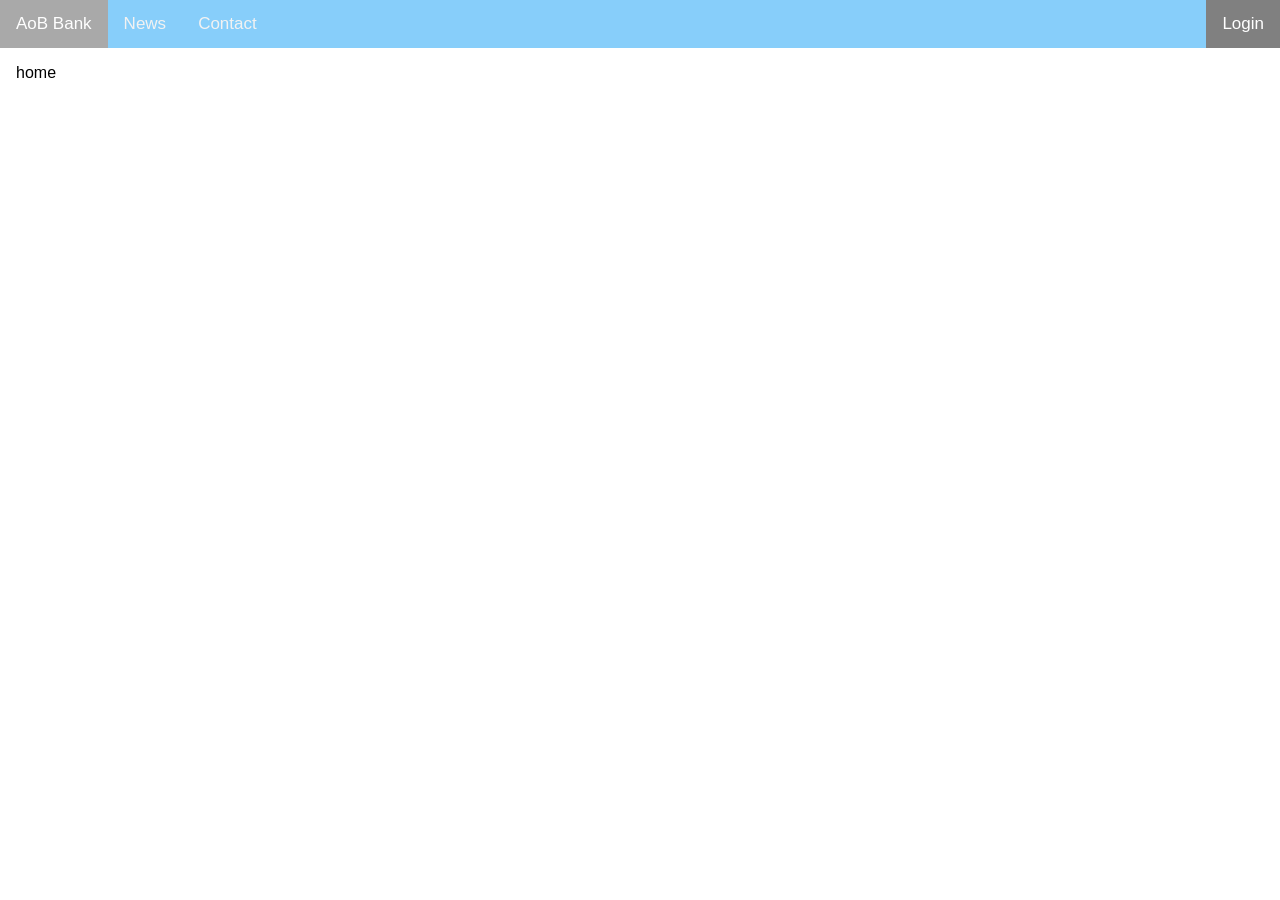
<file: Phase3/src/index.html>
<!DOCTYPE html>
<html>
<head>
  <meta name="viewport" content="width=device-width, initial-scale=1">
  <link rel="stylesheet" type="text/css" href="style.css">
</head>
<body>

<div class="topnav">
  <a class="active" href="#home">AoB Bank</a>
  <a href="#news">News</a>
  <a href="#contact">Contact</a>
  <a href="#about" class="split">Login</a>
</div>

<div style="padding-left:16px">
  <p>home</p>
</div>

</body>
</html>
</file>
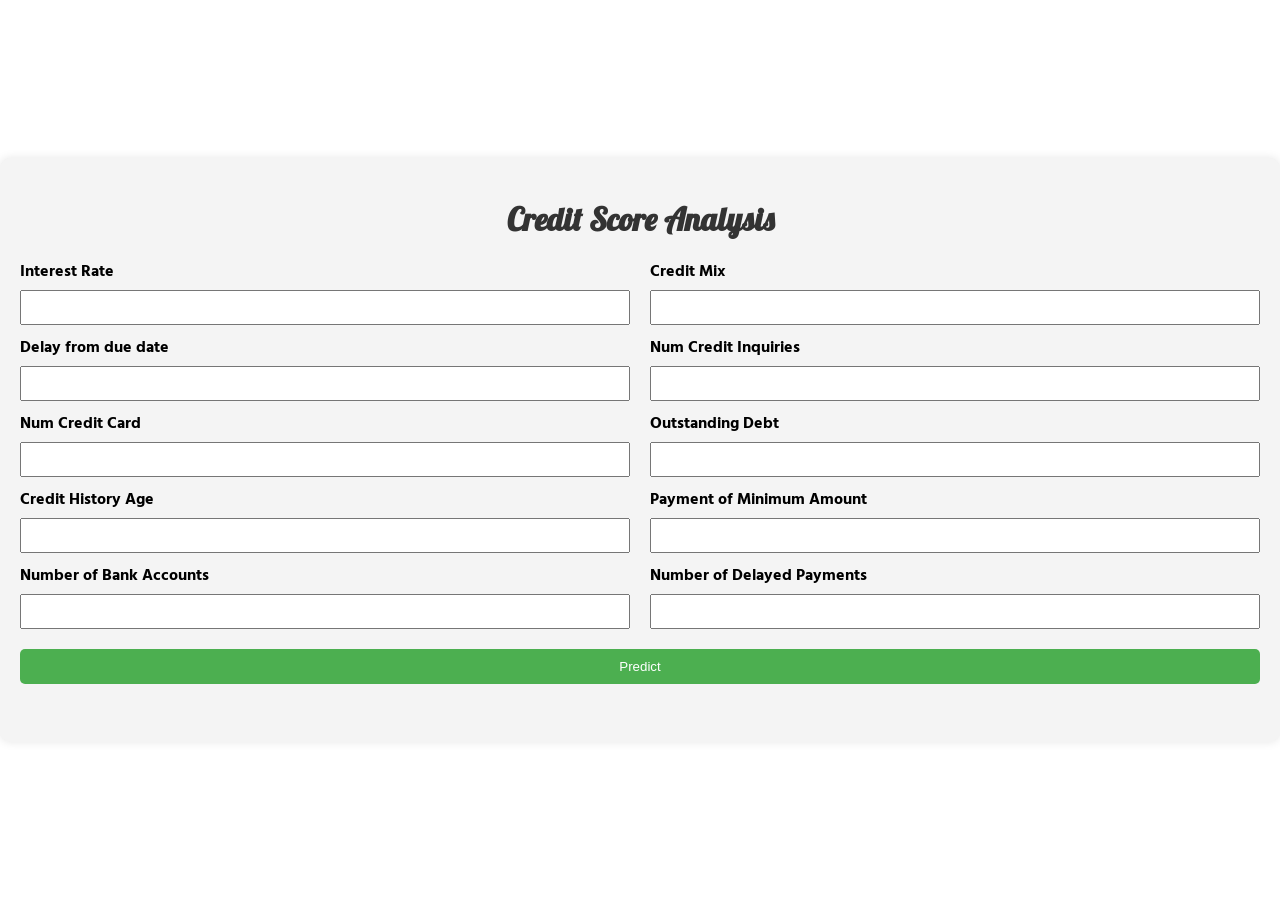
<file: Phase3/Templates/index.html>
<!DOCTYPE html>
<html>

<head>
  <meta charset="UTF-8">
  <title>ML API</title>
  <link href='https://fonts.googleapis.com/css?family=Lobster' rel='stylesheet' type='text/css'>
  <link href='https://fonts.googleapis.com/css?family=Arimo' rel='stylesheet' type='text/css'>
  <link href='https://fonts.googleapis.com/css?family=Hind:300' rel='stylesheet' type='text/css'>
  <link href='https://fonts.googleapis.com/css?family=Open+Sans+Condensed:300' rel='stylesheet' type='text/css'>

  <style>
    body {
      display: flex;
      justify-content: center;
      align-items: center;
      height: 100vh;
      margin: 0;
      font-family: 'Arimo', sans-serif;
    }

    .prediction {
      text-align: center;
      background-color: #f4f4f4;
      padding: 20px;
      border-radius: 10px;
      box-shadow: 0 0 10px rgba(0, 0, 0, 0.1);
    }

    form {
      text-align: left;
    }

    .form-container {
      display: flex;
      flex-wrap: wrap;
      justify-content: space-between;
    }

    h1, .prediction_text {
      font-family: 'Lobster', cursive;
      color: #333;
    }

    h1 {
      font-size: 2em;
      margin-bottom: 20px;
    }

    .prediction_text {
      margin-top: 20px;
      font-size: 1.2em;
      padding: 15px;
      border: 1px solid #ccc;
      border-radius: 5px;
    }

    .form-item {
      width: calc(50% - 10px);
      margin-bottom: 10px;
      box-sizing: border-box;
    }

    label {
      display: block;
      font-weight: bold;
      margin-bottom: 5px;
      font-family: 'Hind', sans-serif;
      font-size: 1em;
    }

    input {
      width: 100%;
      padding: 8px;
      box-sizing: border-box;
    }

    button {
      margin-top: 10px;
      padding: 10px;
      background-color: #4CAF50;
      color: white;
      border: none;
      border-radius: 5px;
      cursor: pointer;
      width: 100%;
    }
  </style>
</head>

<body>
  <div class="prediction">
    <h1>Credit Score Analysis</h1>

    <form action="{{ url_for('predict') }}" method="post" class="form-container">
      <div class="form-item">
        <label for="Interest_Rate">Interest Rate</label>
        <input type="text" name="Interest_Rate" id="Interest_Rate" required="required" />
      </div>
      <div class="form-item">
        <label for="Credit_Mix">Credit Mix</label>
        <input type="text" name="Credit_Mix" id="Credit_Mix" required="required" />
      </div>

      <div class="form-item">
        <label for="Delay_from_due_date">Delay from due date</label>
        <input type="text" name="Delay_from_due_date" id="Delay_from_due_date" required="required" />
      </div>

      <div class="form-item">
        <label for="Num_Credit_Inquiries">Num Credit Inquiries</label>
        <input type="text" name="Num_Credit_Inquiries" id="Num_Credit_Inquiries" required="required" />
      </div>

      <div class="form-item">
        <label for="Num_Credit_Card">Num Credit Card</label>
        <input type="text" name="Num_Credit_Card" id="Num_Credit_Card" required="required" />
      </div>

      <div class="form-item">
        <label for="Outstanding_Debt">Outstanding Debt</label>
        <input type="text" name="Outstanding_Debt" id="Outstanding_Debt" required="required" />
      </div>

      <div class="form-item">
        <label for="Credit_History_Age">Credit History Age</label>
        <input type="text" name="Credit_History_Age" id="Credit_History_Age" required="required" />
      </div>

      <div class="form-item">
        <label for="Payment_of_Min_Amount">Payment of Minimum Amount</label>
        <input type="text" name="Payment_of_Min_Amount" id="Payment_of_Min_Amount" required="required" />
      </div>

      <div class="form-item">
        <label for="Num_Bank_Accounts">Number of Bank Accounts</label>
        <input type="text" name="Num_Bank_Accounts" id="Num_Bank_Accounts" required="required" />
      </div>

      <div class="form-item">
        <label for="Num_of_Delayed_Payment">Number of Delayed Payments</label>
        <input type="text" name="Num_of_Delayed_Payment" id="Num_of_Delayed_Payment" required="required" />
      </div>

      <button type="submit" class="btn btn-primary btn-large">Predict</button>
    </form>

    <br>
    <br>
  </div>
</body>

</html>
</file>
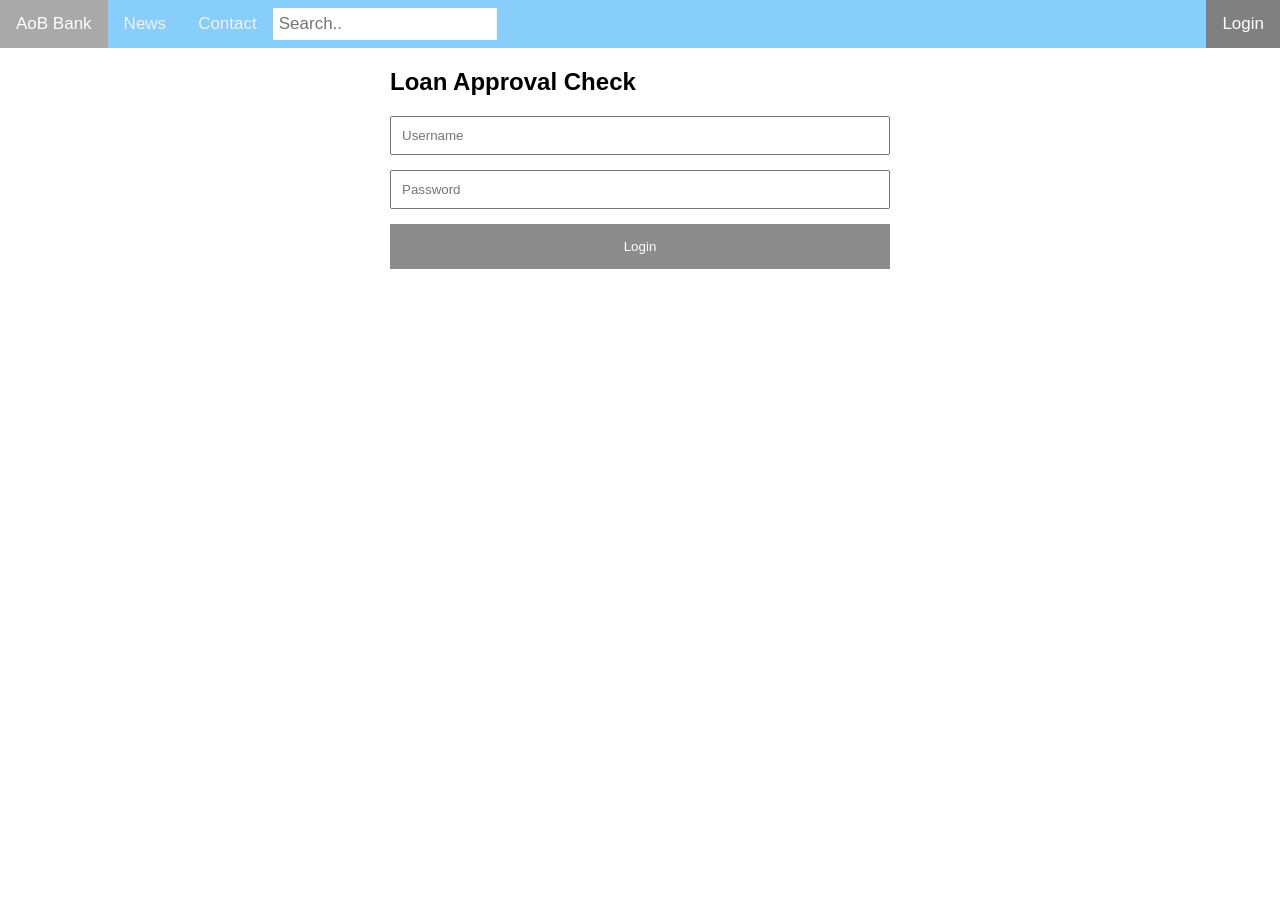
<file: Phase3/src/loan_sanction.html>
<!DOCTYPE html>
<html>
<head>
  <meta name="viewport" content="width=device-width, initial-scale=1">
  <link rel="stylesheet" type="text/css" href="style.css">
</head>
<body>

<div class="topnav">
  <a class="active" href="#home">AoB Bank</a>
  <a href="#news">News</a>
  <a href="#contact">Contact</a>
  <input type="text" placeholder="Search..">
  <a href="#about" class="split">Login</a>
</div>

<div>
    <form action="/action_page.php" style="max-width:500px;margin:auto">
        <h2>Loan Approval Check</h2>
        <div class="input-container">
          <input class="input-field" type="text" placeholder="Username" name="usrnm">
        </div>
      
        <div class="input-container">
          <input class="input-field" type="password" placeholder="Password" name="psw">
        </div>
      
        <button type="submit" color="gray" class="btn">Login</button>
      </form>
      
</div>

</body>
</html>
</file>
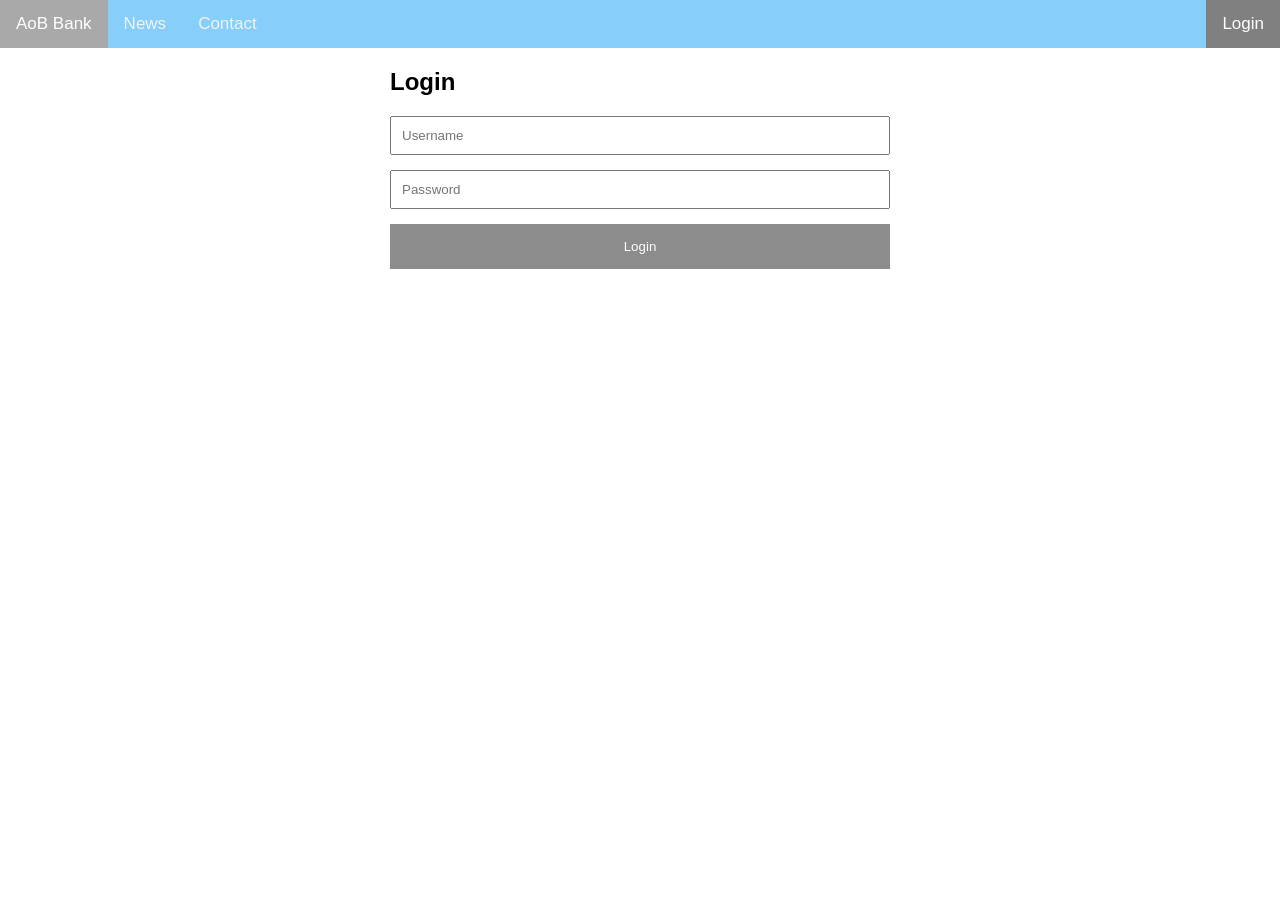
<file: Phase3/src/login.html>
<!DOCTYPE html>
<html>
<head>
  <meta name="viewport" content="width=device-width, initial-scale=1">
  <link rel="stylesheet" type="text/css" href="style.css">
</head>
<body>

<div class="topnav">
  <a class="active" href="#home">AoB Bank</a>
  <a href="#news">News</a>
  <a href="#contact">Contact</a>
  <a href="#about" class="split">Login</a>
</div>

<div>
    <form action="/action_page.php" style="max-width:500px;margin:auto">
        <h2>Login</h2>
        <div class="input-container">
          <input class="input-field" type="text" placeholder="Username" name="usrnm">
        </div>
      
        <div class="input-container">
          <input class="input-field" type="password" placeholder="Password" name="psw">
        </div>
      
        <button type="submit" color="gray" class="btn">Login</button>
      </form>
      
</div>

</body>
</html>
</file>
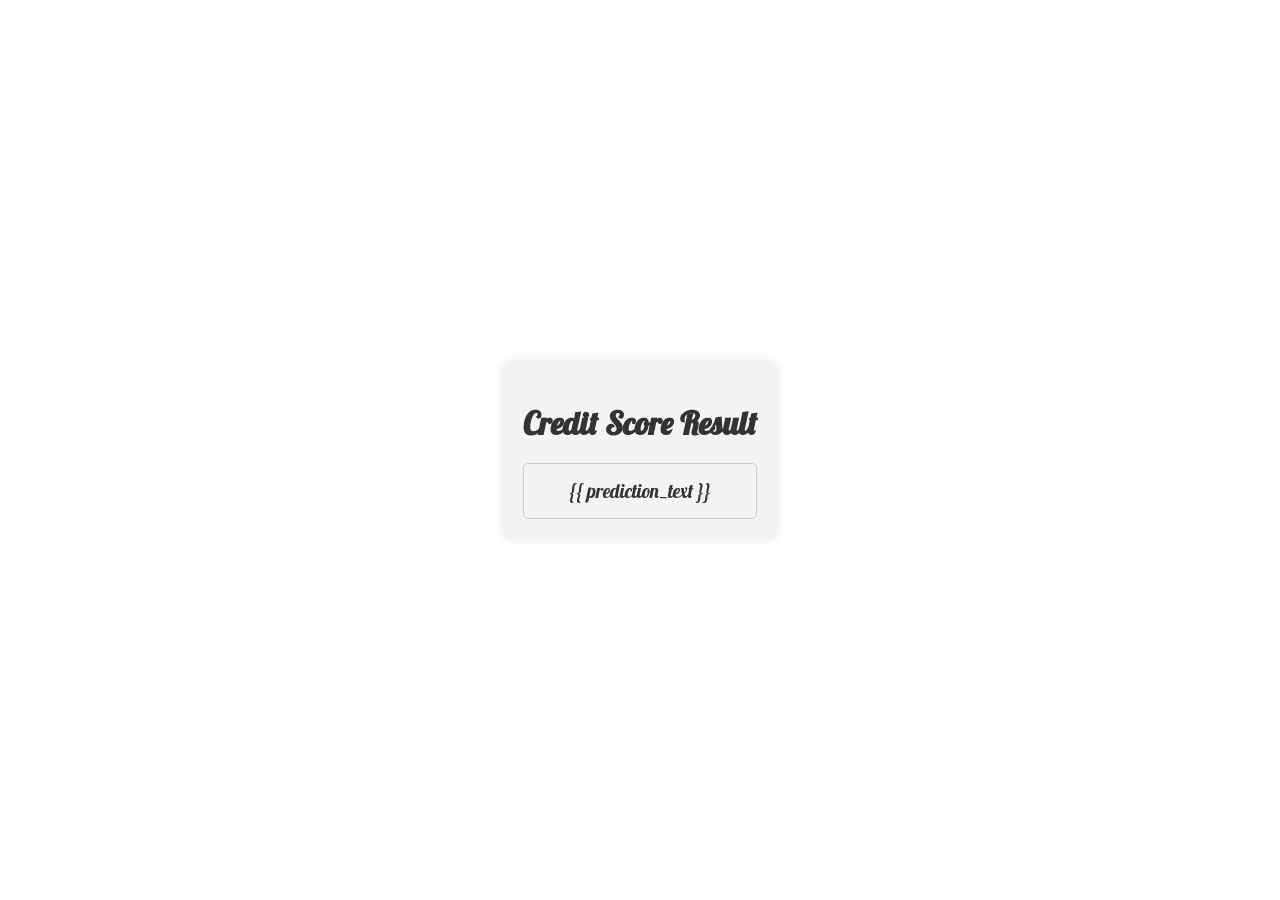
<file: Phase3/Templates/result.html>
<!-- result.html -->
<!DOCTYPE html>
<html lang="en">

<head>
    <meta charset="UTF-8">
    <meta name="viewport" content="width=device-width, initial-scale=1.0">
    <title>Credit Score Result</title>
    <link href='https://fonts.googleapis.com/css?family=Lobster' rel='stylesheet' type='text/css'>
    <link href='https://fonts.googleapis.com/css?family=Arimo' rel='stylesheet' type='text/css'>
    <link href='https://fonts.googleapis.com/css?family=Hind:300' rel='stylesheet' type='text/css'>
    <link href='https://fonts.googleapis.com/css?family=Open+Sans+Condensed:300' rel='stylesheet' type='text/css'>
    <style>
        body {
            display: flex;
            justify-content: center;
            align-items: center;
            height: 100vh;
            margin: 0;
            font-family: 'Arimo', sans-serif;
        }

        .prediction {
            text-align: center;
            background-color: #f4f4f4;
            padding: 20px;
            border-radius: 10px;
            box-shadow: 0 0 10px rgba(0, 0, 0, 0.1);
        }

        h1, .prediction_text {
            font-family: 'Lobster', cursive;
            color: #333;
        }

        h1 {
            font-size: 2em;
            margin-bottom: 20px;
        }

        .prediction_text {
            margin-top: 20px;
            font-size: 1.2em;
            padding: 15px;
            border: 1px solid #ccc;
            border-radius: 5px;
        }
    </style>
</head>

<body>
    <div class="prediction">
        <h1>Credit Score Result</h1>
        <div class="prediction_text">
            {{ prediction_text }}
        </div>
    </div>
</body>

</html>
</file>
<file: Phase3/src/style.css>
/* styles/styles.css */

body {
  font-family: Arial, Helvetica, sans-serif;
  margin: 0;
}

.topnav {
  overflow: hidden;
  background-color: lightskyblue;
}

.topnav a {
  float: left;
  color: #f2f2f2;
  text-align: center;
  padding: 14px 16px;
  text-decoration: none;
  font-size: 17px;
}
.topnav input[type=text] {
    float: center;
    padding: 6px;
    border: none;
    margin-top: 8px;
    margin-right: 16px;
    font-size: 17px;
  }
  
.topnav a:hover {
  background-color: #ddd;
  color: black;
}
.topnav a.active {
    background-color:darkgray;
    color: white;
  }
.topnav a.split {
  float: right;
  background-color: gray;
  color: white;
}

* {
  box-sizing: border-box;
}

.input-container {
  display: -ms-flexbox;
  display: flex;
  width: 100%;
  margin-bottom: 15px;
}

.icon {
  padding: 10px;
  background: dodgerblue;
  color: white;
  min-width: 50px;
  text-align: center;
}

.input-field {
  width: 100%;
  padding: 10px;
  outline: none;
}

.input-field:focus {
  border: 2px solid dodgerblue;
}

/* Set a style for the submit button */
.btn {
  background-color: gray;
  color: white;
  padding: 15px 20px;
  border: none;
  cursor: pointer;
  width: 100%;
  opacity: 0.9;
}

.btn:hover {
  opacity: 1;
}

/* Additional styles for your second page */
.container {
  max-width: 500px;
  margin: auto;
}
</file>
